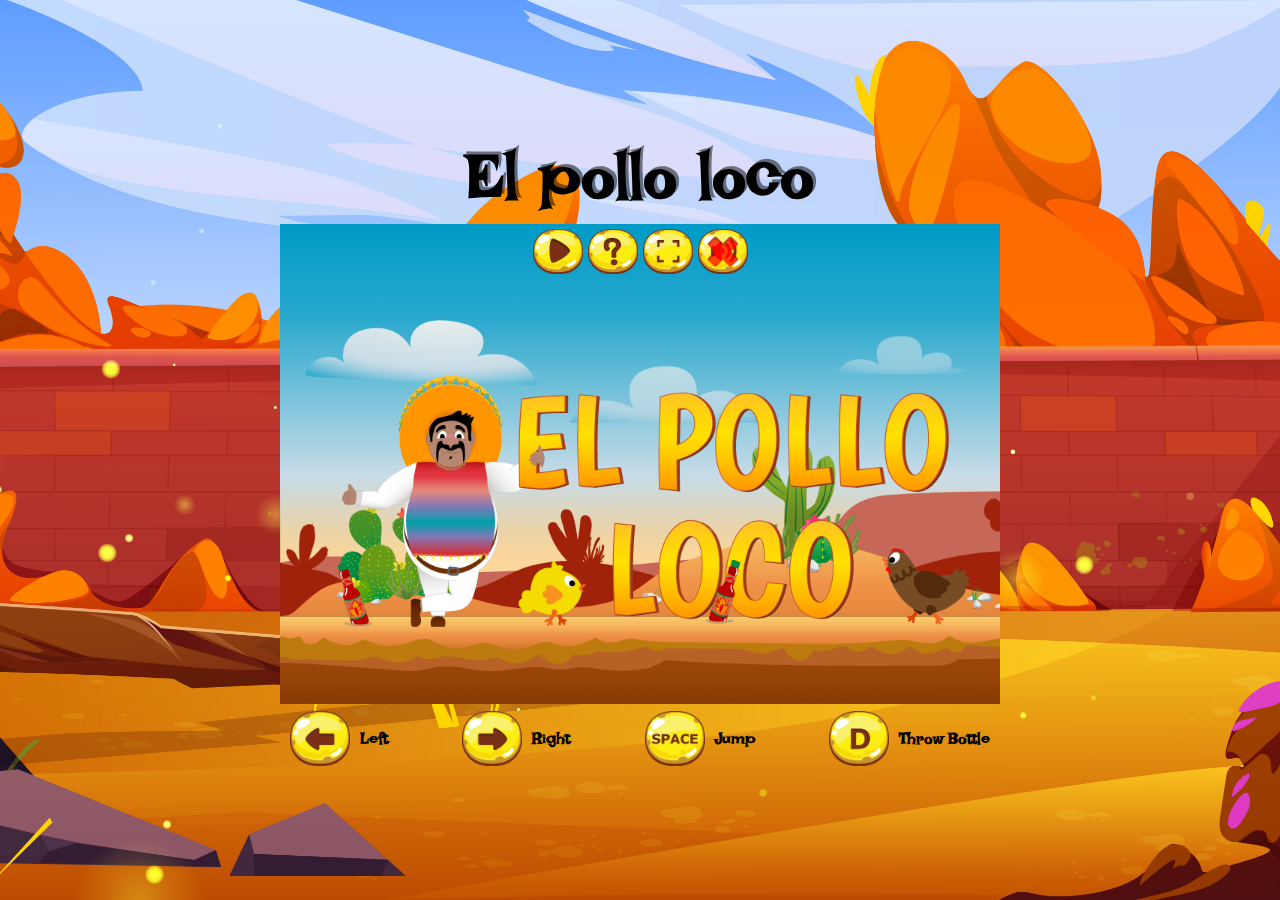
<file: index.html>
<!DOCTYPE html>
<html lang="de" translate="no">
    <head>
        <meta charset="UTF-8">
        <meta name="viewport" content="width=device-width, initial-scale=1.0">
        <link rel="stylesheet" href="style.css">
        <link rel="icon" type="image/x-icon" href="favicon.png">

        <script src="models/drawable-object.class.js"></script>
        <script src="models/moveable-object.class.js"></script>
        <script src="models/character.class.js"></script>
        <script src="models/chicken.class.js"></script>
        <script src="models/chicken-small.class.js"></script>
        <script src="models/cloud.class.js"></script>
        <script src="models/coin.class.js"></script>
        <script src="models/bottle.class.js"></script>
        <script src="models/background-object.class.js"></script>
        <script src="models/level.class.js"></script>
        <script src="models/endboss.class.js"></script>
        <script src="models/sound.class.js"></script>
        <script src="models/status-bar.class.js"></script>
        <script src="models/status-bar-coins.class.js"></script>
        <script src="models/status-bar-bottles.class.js"></script>
        <script src="models/status-bar-endboss.class.js"></script>
        <script src="models/status-bar-health.class.js"></script>
        <script src="models/throwable-object.class.js"></script>
        <script src="levels/level1.js"></script>
        <script src="models/keyboard.class.js"></script>
        <script src="js/eventListeners.js"></script>
        <script src="js/loadingScreen.js"></script>
        <script src="js/main-menu.js"></script>
        <script src="js/checkCollisions.js"></script>
        <script src="models/world.class.js"></script>

        <script src="js/gameStates.js"></script>
        <script src="js/game.js"></script>

        <title>El Pollo Loco </title>
    </head>

    <body onload="init()">
        <h1 id="title">El pollo loco</h1>
        <div id="instructions" class="d-none">
            <div class="close-button">
                <img class="btn" onclick="closeInstructions()" src="assets/img/buttons/close.png">
            </div>
            <div class="instruction-text">
                <h1>El Pollo Loco</h1>
                <h2>The Legend of the Giant Chicken</h2>
                <br>
                <br>
                <p class="capital">In a small village in Mexico, there once lived a brave boy named Pepe. His village was terrorized by a gigantic, fire-breathing chicken. This monster had ravaged the fields and robbed the villagers of their livelihood. Pepe, the bravest boy in the village, decided to defeat the chicken and save his home.
                <br></p>
                <br>
                <b>The Search for the Ultimate Weapon</b>
                <br>
                The village elders told Pepe of an old prophecy that said only a brave warrior could defeat the chicken with a special salsa. However, this salsa had to be bought with exactly five gold coins. Pepe set off to collect the coins and defeat the chicken.
                <br>
                <br>
                <b>Your Mission</b>
                <br>
                Collect coins: Find the hidden coins in the village to buy the magic salsa.
                Collect salsa: Buy the deadly salsa with the coins. For every five coins collected, you get one bottle of salsa.
                Defeat the chicken: Use your collected salsa to defeat the giant chicken and save your village!
                <br>
                <br>
                <b>Game rules</b>
                <br>
                <b>Salsa:</b> Salsa bottles laying on the ground are collectable.<br>
                <b>Coins:</b> Collect 5 coins to get one bottle of salsa.<br>
                </b>
                <b>Limit:</b> Once you have five bottles of salsa, you cannot collect any more bottles.<br>
                <b>Notice:</b> Bottles and also coins spawn randomly when there are less than five left in the world.
                <br>
                <br>
                <b>Goal</b>
                <br>
                Defeat the giant chicken with your salsa and become the hero of the village!
                <p id="control-description">
                <br>
                <b>Additional Controls</b>
                <br>
                <b>Sound:</b> Use 'M' to toggle sound.</b><br>
                <b>Godmode:</b> If you're struggling with the giant chicken use 'G' to toggle godmode.<br>
                </p>
                <br>
                <br>
            </div>
            <div class="privacy-container">
                <div class="privacy-btn btn-wide" onclick="openPrivacy('legal_notice')"><img src="assets/img/buttons/legal_notice.png"></div>
            </div>
        </div>

        <div id="content">
            <div id="canvas-container">
                <canvas id="canvas" width="720px" height="480px"></canvas>
                <div id="canvas-overlay">
                    <div id="loading-screen" class=""></div>
                    <div id="gamestate-screen" class=""></div>
                </div>
            </div>
            <div id="mobile-buttons" class="mobile-buttons d-none">
                <div class="left">
                    <div class="key"><img id="btnLeft" src="assets/img/buttons/keyboard_left.png"></div>
                    <div class="key"><img id="btnRight" src="assets/img/buttons/keyboard_right.png"></div>
                </div>
                <div class="right">
                    <div class="key"><img id="btnJump" src="assets/img/buttons/mobile-jump.png"></div>
                    <div class="key"><img id="btnThrow" src="assets/img/buttons/mobile-bottle.png"></div>
                </div>
            </div>
            <div id="buttons" class="buttons">
                <div id="gameplay-buttons">
                    <img class="btn" id="btn-play" src="assets/img/buttons/play.png" onclick="startGame()">
                    <img class="btn" id="btn-help" src="assets/img/buttons/help.png" onclick="openInstructions()">
                    <img class="btn" id="btn-fullscreen" src="assets/img/buttons/fullscreenOn.png" onclick="fullscreenOn()">
                    <img class="btn" id="btn-sound" src="assets/img/buttons/sound_off.png" onclick="toggleSound()">
                </div>
                <div>
                    <img class="btn-wide d-none" id="btn-reset" src="assets/img/buttons/restart_wide.png" onclick="restartGame()">
                </div>
            </div>
            <div id="keyboard-keys" class="keyboard-keys d-none">
                <div class="key"><img id="btnLeft" src="assets/img/buttons/keyboard_left.png"><span>Left</span></span>
                </div>
                <div class="key"><img id="btnRight" src="assets/img/buttons/keyboard_right.png"><span>Right</span></div>
                <div class="key"><img id="btnJump" src="assets/img/buttons/keyboard_space.png"><span>Jump</span></div>
                <div class="key"><img id="btnThrow" src="assets/img/buttons/keyboard_d.png"><span>Throw Bottle</span>
                </div>
            </div>
        </div>


    </body>
</html>
</file>
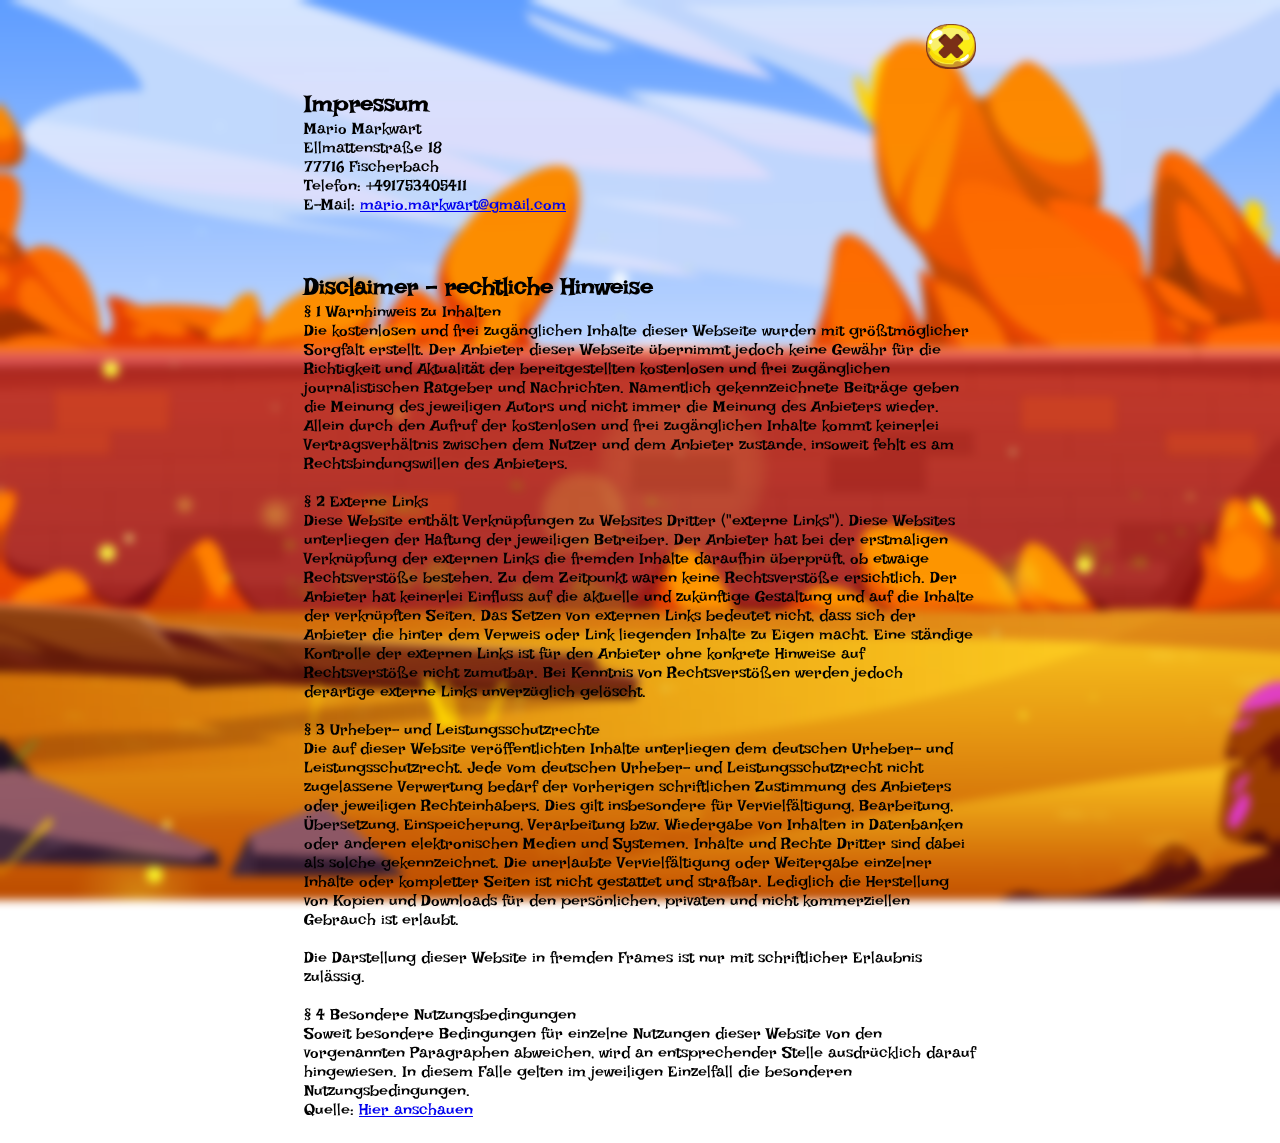
<file: legal_notice.html>
<!DOCTYPE html>
<html lang="de">

<head>
    <meta charset="UTF-8">
    <meta name="viewport" content="width=device-width, initial-scale=1.0">
    <title>Legal Notice</title>
    <link rel="stylesheet" href="style.css">
</head>

<body class="bg-blur flex-start">
    <div id='generator_results'>
        <div class="close-button">
            <img class="btn" onclick="window.close()" src="assets/img/buttons/close.png">
        </div>
        <div id='generator_results_content'>
            <h2>Impressum</h2>
            <p>Mario Markwart<br />
                Ellmattenstraße 18<br />77716 Fischerbach</p>
            <p>Telefon: +491753405411<br />
                E-Mail: <a href="mailto:mario.markwart@gmail.com">mario.markwart@gmail.com</a><br />
            </p>
            <br /><br />
            <h2>Disclaimer – rechtliche Hinweise</h2>
            § 1 Warnhinweis zu Inhalten<br />
            Die kostenlosen und frei zugänglichen Inhalte dieser Webseite wurden mit größtmöglicher Sorgfalt erstellt.
            Der Anbieter dieser Webseite übernimmt jedoch keine Gewähr für die Richtigkeit und Aktualität der
            bereitgestellten kostenlosen und frei zugänglichen journalistischen Ratgeber und Nachrichten. Namentlich
            gekennzeichnete Beiträge geben die Meinung des jeweiligen Autors und nicht immer die Meinung des Anbieters
            wieder. Allein durch den Aufruf der kostenlosen und frei zugänglichen Inhalte kommt keinerlei
            Vertragsverhältnis zwischen dem Nutzer und dem Anbieter zustande, insoweit fehlt es am Rechtsbindungswillen
            des Anbieters.<br />
            <br />
            § 2 Externe Links<br />
            Diese Website enthält Verknüpfungen zu Websites Dritter ("externe Links"). Diese Websites unterliegen der
            Haftung der jeweiligen Betreiber. Der Anbieter hat bei der erstmaligen Verknüpfung der externen Links die
            fremden Inhalte daraufhin überprüft, ob etwaige Rechtsverstöße bestehen. Zu dem Zeitpunkt waren keine
            Rechtsverstöße ersichtlich. Der Anbieter hat keinerlei Einfluss auf die aktuelle und zukünftige Gestaltung
            und auf die Inhalte der verknüpften Seiten. Das Setzen von externen Links bedeutet nicht, dass sich der
            Anbieter die hinter dem Verweis oder Link liegenden Inhalte zu Eigen macht. Eine ständige Kontrolle der
            externen Links ist für den Anbieter ohne konkrete Hinweise auf Rechtsverstöße nicht zumutbar. Bei Kenntnis
            von Rechtsverstößen werden jedoch derartige externe Links unverzüglich gelöscht.<br />
            <br />
            § 3 Urheber- und Leistungsschutzrechte<br />
            Die auf dieser Website veröffentlichten Inhalte unterliegen dem deutschen Urheber- und Leistungsschutzrecht.
            Jede vom deutschen Urheber- und Leistungsschutzrecht nicht zugelassene Verwertung bedarf der vorherigen
            schriftlichen Zustimmung des Anbieters oder jeweiligen Rechteinhabers. Dies gilt insbesondere für
            Vervielfältigung, Bearbeitung, Übersetzung, Einspeicherung, Verarbeitung bzw. Wiedergabe von Inhalten in
            Datenbanken oder anderen elektronischen Medien und Systemen. Inhalte und Rechte Dritter sind dabei als
            solche gekennzeichnet. Die unerlaubte Vervielfältigung oder Weitergabe einzelner Inhalte oder kompletter
            Seiten ist nicht gestattet und strafbar. Lediglich die Herstellung von Kopien und Downloads für den
            persönlichen, privaten und nicht kommerziellen Gebrauch ist erlaubt.<br />
            <br />
            Die Darstellung dieser Website in fremden Frames ist nur mit schriftlicher Erlaubnis zulässig.<br />
            <br />
            § 4 Besondere Nutzungsbedingungen<br />
            Soweit besondere Bedingungen für einzelne Nutzungen dieser Website von den vorgenannten Paragraphen
            abweichen, wird an entsprechender Stelle ausdrücklich darauf hingewiesen. In diesem Falle gelten im
            jeweiligen Einzelfall die besonderen Nutzungsbedingungen.<p>Quelle: <a
                    href="https://www.juraforum.de/impressum-generator/">Hier anschauen</a></p>
        </div>
    </div>
</body>

</html>
</file>
<file: style.css>
:root {
    --progress: 0%;
    --pearl: #e2d6b9ff;
    --alloy-orange: #b76227ff;
    --rust: #ac4226ff;
    --sky-blue: #7abfd8ff;
    --forest-green: #3c9131ff;
    --kobicha: #5d3819ff;
    --pacific-cyan: #31aacdff;
    --pacific-cyan-2: #1ca4cbff;
    --carrot-orange: #eb9033ff;
    --brown: #9b3609ff;
    --instruction-padding: 24px;
}

@font-face {
    font-family: 'Irish';
    src: url('assets/font/IrishGrover-Regular.ttf');
}
* {
    padding: 0;
    margin: 0;
    box-sizing: border-box;
    user-select: none;
}

html {
    height: 100%;
    font-family: 'Irish', system-ui, 'Segoe UI', 'Open Sans', 'Helvetica Neue', sans-serif;
}

h1 {
    margin-block: 10px;
    font-size: 64px;
    text-shadow: 3px -3px 0px rgba(0, 0, 0, 0.5);
}

body {
    display: flex;
    flex-direction: column;
    justify-content: center;
    align-items: center;
    min-height: 100%;
    background-image: url('assets/img/background.jpg');
    background-position: center;
    background-repeat: no-repeat;
    background-size: cover;
    background-attachment: fixed;
}

.background-blur{
    background-blend-mode: soft-light;
}

#content {
    position: relative;
    display: flex;
    flex-direction: column;
    justify-content: center;
    align-items: center;
}

#instructions {
    position: absolute;
    height: 100%;
    max-width: 720px;
    z-index: 10000;
    padding: var(--instruction-padding);
    background-size: cover;
    font-size: 16px;
    text-align: center;
    font-weight: 500;
    overflow-y: auto;
    width: 100%;
    flex-direction: column;
    align-items: center;
    justify-content: flex-start;
}

.instruction-text{
    max-width: 720px;
}

.close-button {
    position: relative;
    display: flex;
    z-index: 50;
    width: 100%;
    justify-content: flex-end;
}

.privacy-container {
    position: relative;
    display: flex;
}

.privacy-btn{
    width: 150px;
    cursor: pointer;
    bottom:0;

    & img{
        width: 100%;
    }
}

#generator_results{
    position: relative;
    max-width: 720px;
    width: 100%;
    padding: var(--instruction-padding);
    display: flex;
    flex-direction: column;
}

#generator_results_content{
    width: 100%;
    word-break: break-word;

    & h3, h2{
        padding-top: 20px;
    }
}

canvas {
    background-size: contain;
    background-repeat: no-repeat;
    width: 100%;
    height: 100%;
    max-height: 100svh;
}

#canvas-container{
    width: 100%;
    height: 100%;
    display: flex;
    justify-content: space-between;
    flex-direction: column;
    align-items: center;
    position: relative;
}

#canvas-overlay,
#gamestate-screen {
    position: absolute;
    width: 100%;
    height: 100%;
    display: flex;
    flex-direction: column;
    align-items: center;
    justify-content: center;

    background-position: center;
    background-repeat: no-repeat;
    background-size: cover;
}

.rotate-device {
    background: url("assets/img/rotate.jpeg");
    backdrop-filter: blur(4px);
    background-size: contain !important;
    z-index: 400;
}

.left,
.right{
    display: flex;
    flex-direction: row;
    gap: 20px;
}

.lost {
    background: url("assets/img/9_intro_outro_screens/game_over/oh no you lost!.png");

}

.won {
    background: url("assets/img/9_intro_outro_screens/win/won_2.png");
    background-size: contain !important;
    background-color: rgba(0, 0, 0, .3);
}

.game-over {
    background: url("assets/img/9_intro_outro_screens/game_over/game over!.png");
}

#loading-screen {
    z-index: 200;
    transform: rotate(15deg);
    display: flex;
    justify-content: center;
    align-items: center;
    max-height: 60%;
}

#loading-screen-image{
    height: 100%;
}


.start {
    background: url("assets/img/9_intro_outro_screens/start/startscreen_1.png");
    background-size: contain !important;
    background-position: top !important;
}

.buttons {
    position: absolute;
    top: 0;
    padding: 5px;
    z-index: 500;
    display: flex;
    flex-direction: column;
    align-items: center;
    gap: 20px;
}

.btn {
    width: 50px;
}

.btn-wide{
    width: 115px;
    cursor: pointer;
}

.btn:not(.mobile){
    &:hover {
        cursor: pointer;

        filter: brightness(70%);
        -webkit-filter: brightness(70%);
        -webkit-transition: all 125ms ease;
        -moz-transition: all 125ms ease;
        -o-transition: all 125ms ease;
        -ms-transition: all 125ms ease;
        transition: all 125ms ease;
    }
}

.keyboard-keys{
    display: flex;
    padding: 10px;
    width: 100%;
    max-width: 720px;
    height: fit-content;
    z-index: 100;
    justify-content: space-between;
}

.mobile-buttons {
    display: flex;
    padding: 10px;
    width: 90%;
    height: fit-content;
    z-index: 100;
    justify-content: space-between;
    position: absolute;
    bottom: 0;
    user-select: none !important;
    -webkit-touch-callout: none !important;
    -webkit-user-select: none !important;
}

.keyboard-keys-fullscreen,
.mobile-buttons-fullscreen {max-height: 100svh;
    position: absolute;
    bottom: 0;
    color: var(--pearl);
}


.key {
    display: flex;
    height: 50px;
    align-items: center;
    gap: 10px;
    font-weight: bold;

    & img {
        width: 60px;
    }
}

.key-mobile:hover {
    cursor: pointer;
    filter: brightness(70%);
    -webkit-filter: brightness(70%);
    -webkit-transition: all 125ms ease;
    -moz-transition: all 125ms ease;
    -o-transition: all 125ms ease;
    -ms-transition: all 125ms ease;
    transition: all 125ms ease;
}

.bg-blur{
    backdrop-filter: blur(5px);
}

.d-flex{
    display:flex;
}

.d-none {
    display: none;
}

.flex-start{
    justify-content: flex-start;
}


@media screen and (max-width: 720px) {
    h1{
        font-size: 48px ;
    }

    .buttons {
        max-width: 200px;
    }

    .btn {
        max-width: 40px;
    }

    .btn-wide{
        width: 95px;
    }

    .privacy-btn{
        width: 100px;
    }

}

@media screen and (max-height: 430px) and (min-width: 550px) {
    .btn {
        max-width: 30px;
    }
    .key > img{
        width: 40px;
    }
}

@media screen and (max-width: 550px) {
    h1{
        font-size: 36px ;
    }

    .btn {
        max-width: 30px;
    }

    .btn-wide{
        width: 80px;
    }

    .key > img{
        width: 40px;
    }

    .keyboard-keys {
        font-size: x-small;       

        .buttons {
            max-width: 150px;
        }

        .btn {
            max-width: 10px;
        }
    }

    #instructions{
        padding: calc(var(--instruction-padding) - var(--instruction-padding) / 2);
    }

    .instruction-text{
        font-size: smaller;
    }

    #generator_results{
        padding: calc(var(--instruction-padding) - var(--instruction-padding) / 2);
    }
}

@media screen and (max-width: 430px) {
    #generator_results_content{
        font-size: smaller;

        & h1{
            font-size: 24px;
        }
    }
    .btn {
        max-width: 25px;
    }
    .key{
        gap: 3px;
    }

    .key > img{
        width: 30px;
    }
    .privacy-btn{
        width: 75px;
    }
}
</file>
